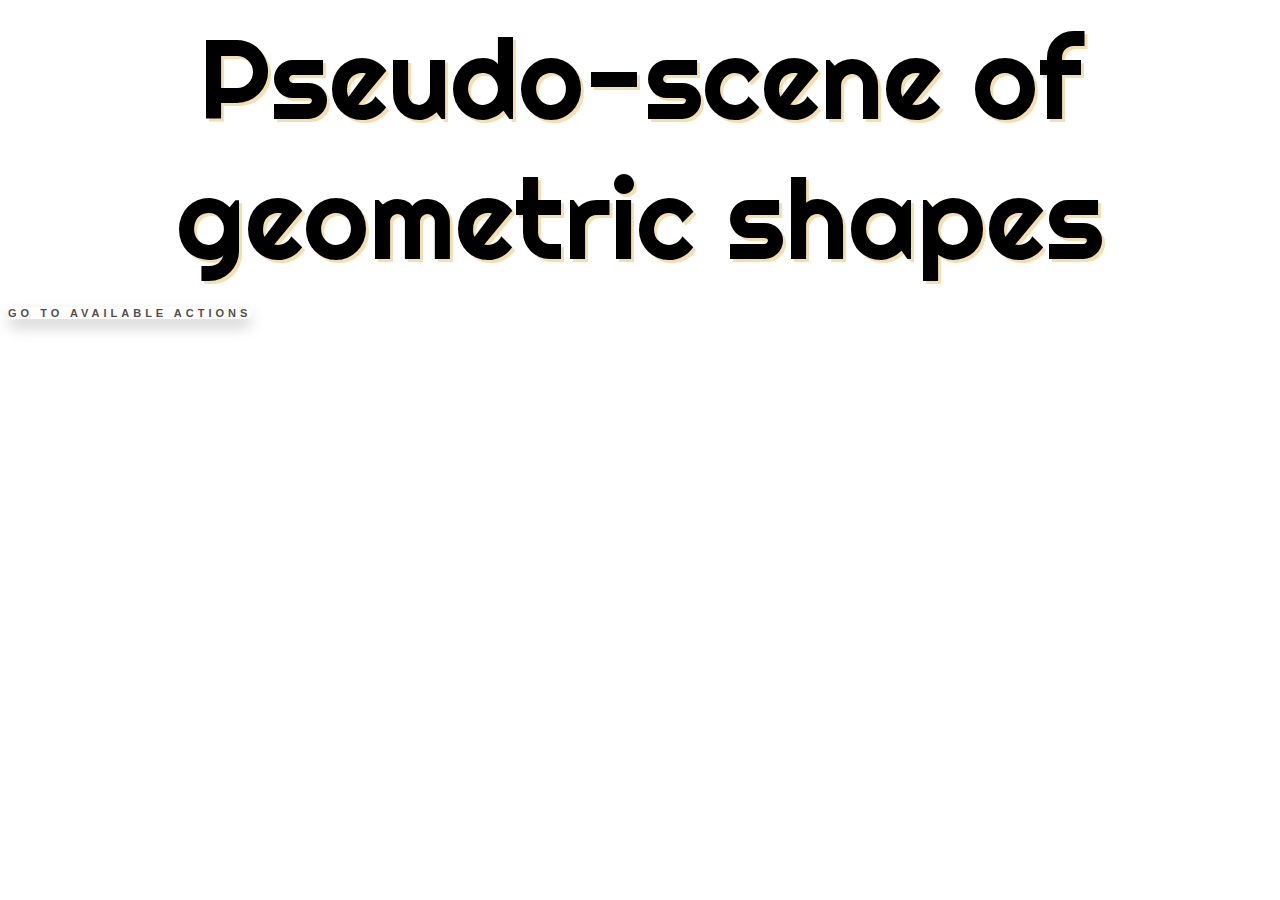
<file: client/index.html>
<!DOCTYPE html>
<html lang="en">

<head>
    <meta charset="utf-8" />
    <meta name="viewport" content="width=device-width, initial-scale=1" />
    <title>Pseudo-scene</title>
    <link href="https://cdn.jsdelivr.net/npm/bootstrap@5.3.2/dist/css/bootstrap.min.css" rel="stylesheet"
        integrity="sha384-T3c6CoIi6uLrA9TneNEoa7RxnatzjcDSCmG1MXxSR1GAsXEV/Dwwykc2MPK8M2HN" crossorigin="anonymous" />
    <script src="https://cdn.jsdelivr.net/npm/bootstrap@5.3.2/dist/js/bootstrap.bundle.min.js"
        integrity="sha384-C6RzsynM9kWDrMNeT87bh95OGNyZPhcTNXj1NW7RuBCsyN/o0jlpcV8Qyq46cDfL"
        crossorigin="anonymous"></script>
    <script src="https://cdn.jsdelivr.net/npm/@popperjs/core@2.11.8/dist/umd/popper.min.js"
        integrity="sha384-I7E8VVD/ismYTF4hNIPjVp/Zjvgyol6VFvRkX/vR+Vc4jQkC+hVqc2pM8ODewa9r"
        crossorigin="anonymous"></script>
    <script src="https://cdn.jsdelivr.net/npm/bootstrap@5.3.2/dist/js/bootstrap.min.js"
        integrity="sha384-BBtl+eGJRgqQAUMxJ7pMwbEyER4l1g+O15P+16Ep7Q9Q+zqX6gSbd85u4mG4QzX+"
        crossorigin="anonymous"></script>
    <link rel="stylesheet" href="./css/style.css">
</head>

<body class="bg-light min-vh-100">
    <div class="d-flex flex-column min-vh-100">
        <div class="text-3d title-text">Pseudo-scene of geometric shapes</div>
        <div class="flex-1 d-flex align-items-center justify-content-center">
            <a href="./actions.html" class="d-block w-75 floating-button button-text">Go to available actions</a>
        </div>
    </div>
</body>
</file>
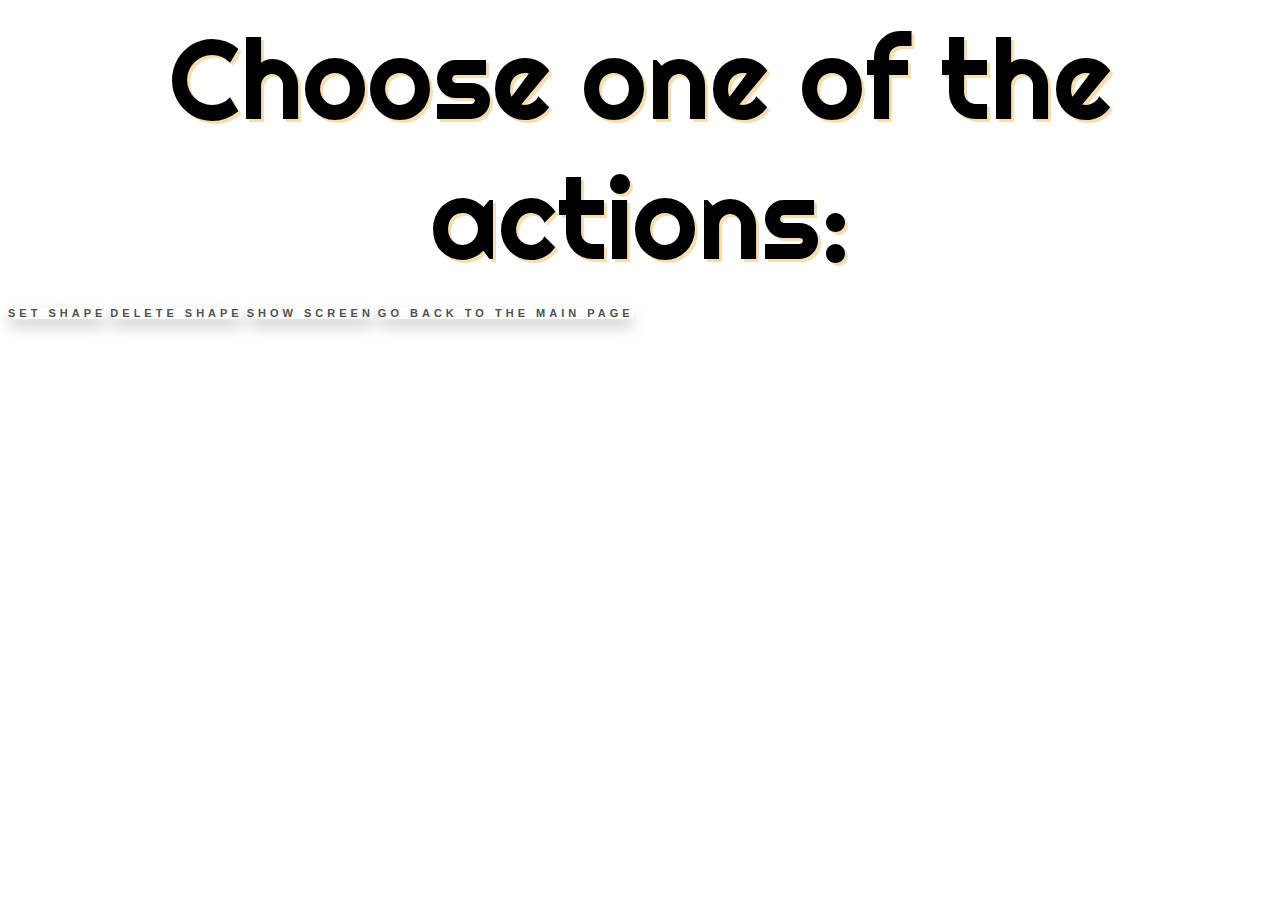
<file: client/actions.html>
<!DOCTYPE html>
<html lang="en">

<head>
    <meta charset="utf-8" />
    <meta name="viewport" content="width=device-width, initial-scale=1" />
    <title>Available actions</title>
    <link href="https://cdn.jsdelivr.net/npm/bootstrap@5.3.2/dist/css/bootstrap.min.css" rel="stylesheet"
        integrity="sha384-T3c6CoIi6uLrA9TneNEoa7RxnatzjcDSCmG1MXxSR1GAsXEV/Dwwykc2MPK8M2HN" crossorigin="anonymous" />
    <script src="https://cdn.jsdelivr.net/npm/bootstrap@5.3.2/dist/js/bootstrap.bundle.min.js"
        integrity="sha384-C6RzsynM9kWDrMNeT87bh95OGNyZPhcTNXj1NW7RuBCsyN/o0jlpcV8Qyq46cDfL"
        crossorigin="anonymous"></script>
    <script src="https://cdn.jsdelivr.net/npm/@popperjs/core@2.11.8/dist/umd/popper.min.js"
        integrity="sha384-I7E8VVD/ismYTF4hNIPjVp/Zjvgyol6VFvRkX/vR+Vc4jQkC+hVqc2pM8ODewa9r"
        crossorigin="anonymous"></script>
    <script src="https://cdn.jsdelivr.net/npm/bootstrap@5.3.2/dist/js/bootstrap.min.js"
        integrity="sha384-BBtl+eGJRgqQAUMxJ7pMwbEyER4l1g+O15P+16Ep7Q9Q+zqX6gSbd85u4mG4QzX+"
        crossorigin="anonymous"></script>
    <link rel="stylesheet" href="./css/style.css">
</head>

<body class="bg-light min-vh-100">
    <div class="d-flex flex-column min-vh-100">
        <div class="flex-1 d-flex justify-content-center align-items-center text-3d title-text ">Choose one of the actions:</div>
        <div class="flex-1 d-flex flex-column align-items-center justify-content-center gap-4 m-3">
            <a href="./shapes.html" class="d-block w-75 floating-button button-text">Set shape</a>
            <a href="./delete.html" class="d-block w-75 floating-button button-text">Delete shape</a>
            <a href="./show.html" class="d-block w-75 floating-button button-text">Show screen</a>
            <a href="./index.html" class="d-block w-75 floating-button button-text">Go back to the main page</a>
        </div>
    </div>
</body>
</file>
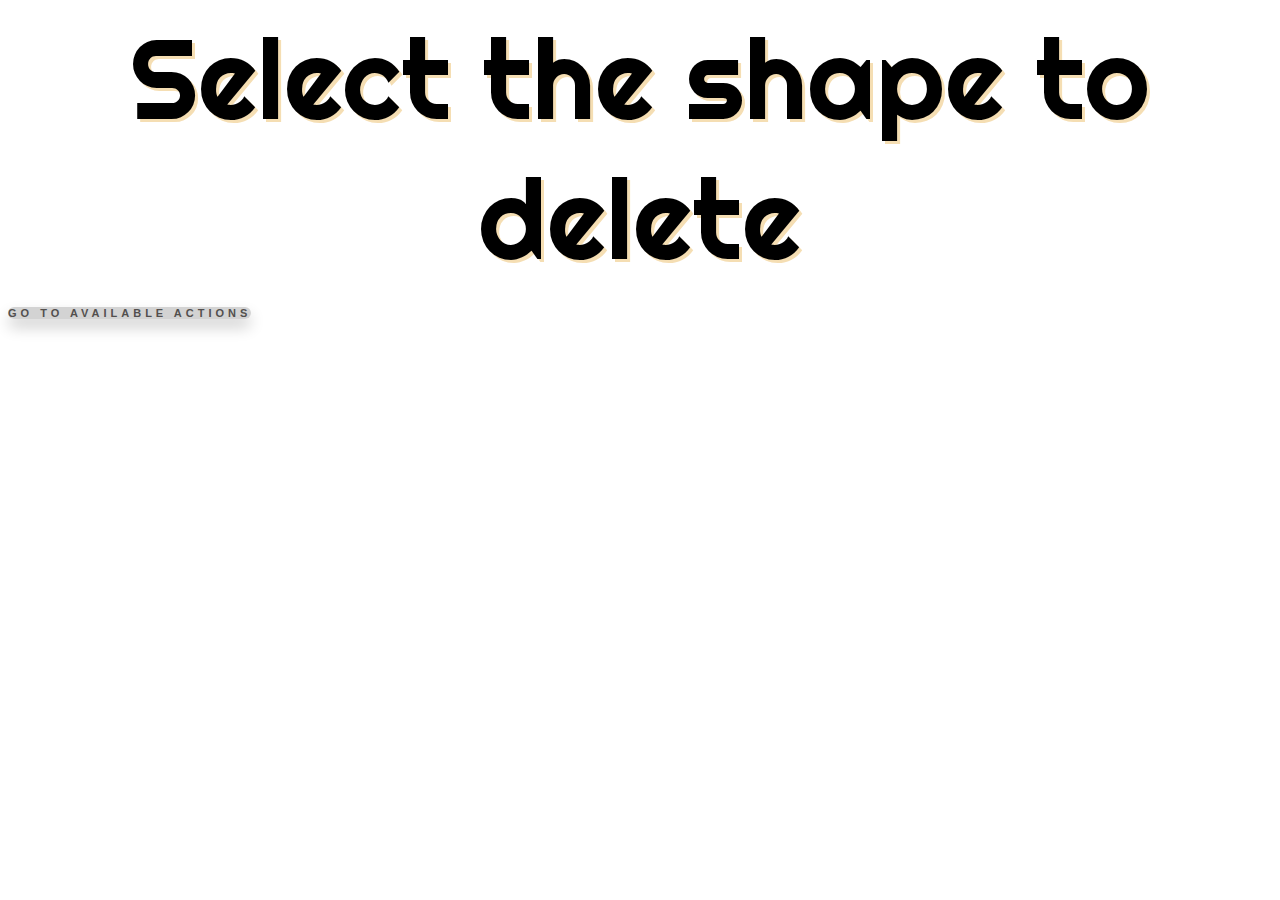
<file: client/delete.html>
<!DOCTYPE html>
<html lang="en">

<head>
    <meta charset="utf-8" />
    <meta name="viewport" content="width=device-width, initial-scale=1" />
    <title>Delete shape</title>
    <link href="https://cdn.jsdelivr.net/npm/bootstrap@5.3.2/dist/css/bootstrap.min.css" rel="stylesheet"
        integrity="sha384-T3c6CoIi6uLrA9TneNEoa7RxnatzjcDSCmG1MXxSR1GAsXEV/Dwwykc2MPK8M2HN" crossorigin="anonymous" />
    <script src="https://cdn.jsdelivr.net/npm/bootstrap@5.3.2/dist/js/bootstrap.bundle.min.js"
        integrity="sha384-C6RzsynM9kWDrMNeT87bh95OGNyZPhcTNXj1NW7RuBCsyN/o0jlpcV8Qyq46cDfL"
        crossorigin="anonymous"></script>
    <script src="https://cdn.jsdelivr.net/npm/@popperjs/core@2.11.8/dist/umd/popper.min.js"
        integrity="sha384-I7E8VVD/ismYTF4hNIPjVp/Zjvgyol6VFvRkX/vR+Vc4jQkC+hVqc2pM8ODewa9r"
        crossorigin="anonymous"></script>
    <script src="https://cdn.jsdelivr.net/npm/bootstrap@5.3.2/dist/js/bootstrap.min.js"
        integrity="sha384-BBtl+eGJRgqQAUMxJ7pMwbEyER4l1g+O15P+16Ep7Q9Q+zqX6gSbd85u4mG4QzX+"
        crossorigin="anonymous"></script>
    <link rel="stylesheet" href="./css/style.css">
    <script type="module" src="./js/shape.js"></script>
    <script type="module">
        import { displayListOfShapesToDelete } from "./js/shape.js";
        window.displayListOfShapesToDelete = displayListOfShapesToDelete;
    </script>
</head>

<body class="bg-light min-vh-100" onload="displayListOfShapesToDelete('wrapper', 'back');">
    <div class="d-flex flex-column min-vh-100">
        <div class="text-3d title-text">Select the shape to delete</div>
        <div class="flex-1 d-flex flex-column align-items-center justify-content-center gap-4 m-3" id="wrapper">
            <a href="./actions.html" class="d-block w-75 floating-button button-text button-back" id="back">
                Go to available
                actions</a>
        </div>
    </div>
</body>
</file>
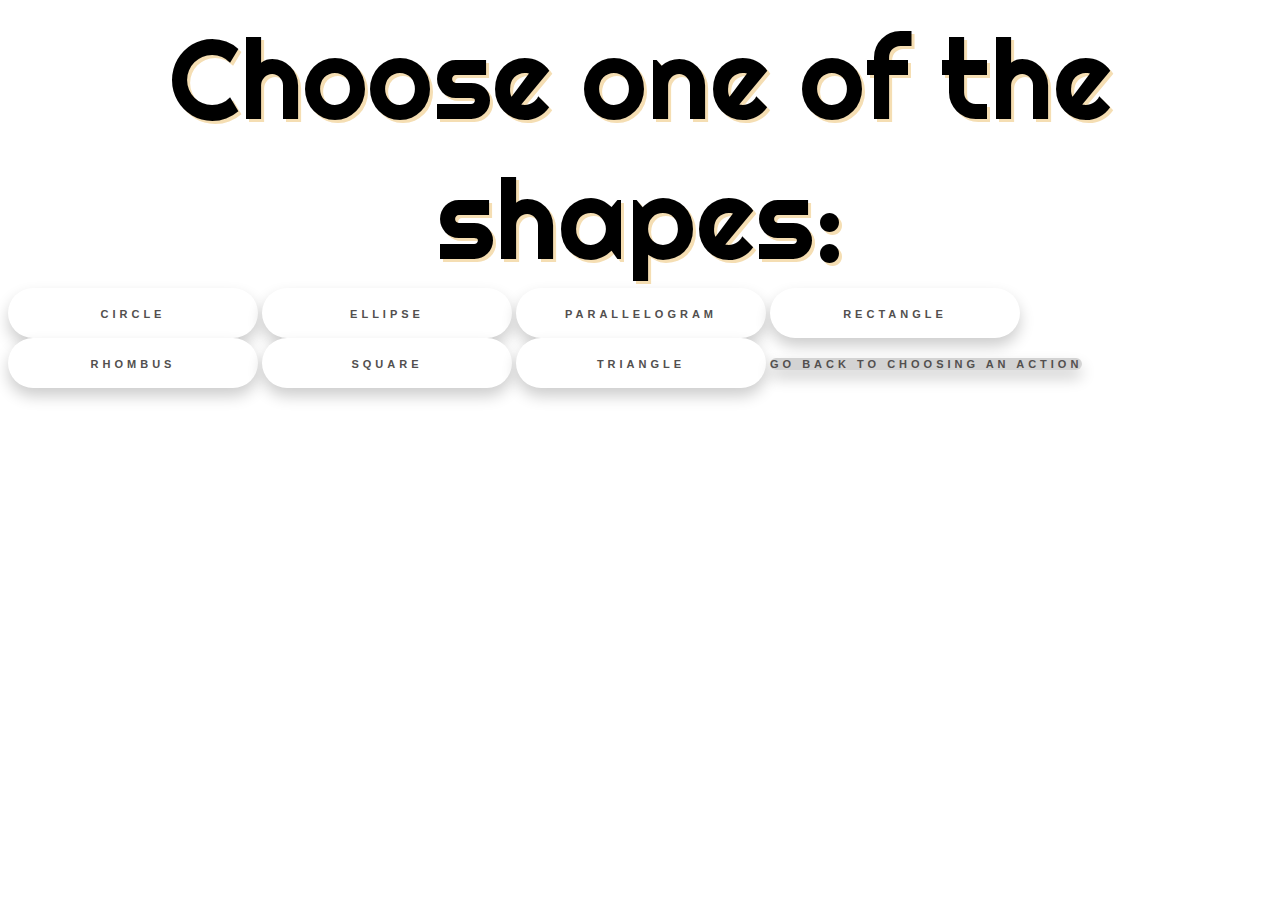
<file: client/shapes.html>
<!DOCTYPE html>
<html lang="en">

<head>
    <meta charset="utf-8" />
    <meta name="viewport" content="width=device-width, initial-scale=1" />
    <title>Available shapes</title>
    <link href="https://cdn.jsdelivr.net/npm/bootstrap@5.3.2/dist/css/bootstrap.min.css" rel="stylesheet"
        integrity="sha384-T3c6CoIi6uLrA9TneNEoa7RxnatzjcDSCmG1MXxSR1GAsXEV/Dwwykc2MPK8M2HN" crossorigin="anonymous" />
    <script src="https://cdn.jsdelivr.net/npm/bootstrap@5.3.2/dist/js/bootstrap.bundle.min.js"
        integrity="sha384-C6RzsynM9kWDrMNeT87bh95OGNyZPhcTNXj1NW7RuBCsyN/o0jlpcV8Qyq46cDfL"
        crossorigin="anonymous"></script>
    <script src="https://cdn.jsdelivr.net/npm/@popperjs/core@2.11.8/dist/umd/popper.min.js"
        integrity="sha384-I7E8VVD/ismYTF4hNIPjVp/Zjvgyol6VFvRkX/vR+Vc4jQkC+hVqc2pM8ODewa9r"
        crossorigin="anonymous"></script>
    <script src="https://cdn.jsdelivr.net/npm/bootstrap@5.3.2/dist/js/bootstrap.min.js"
        integrity="sha384-BBtl+eGJRgqQAUMxJ7pMwbEyER4l1g+O15P+16Ep7Q9Q+zqX6gSbd85u4mG4QzX+"
        crossorigin="anonymous"></script>
    <link rel="stylesheet" href="./css/style.css">
    <script type="module" src="./js/shape.js"></script>
    <script type="module">
        import { createShape } from "./js/shape.js";
        window.createShape = createShape;
    </script>
</head>

<body class="bg-light min-vh-100">
    <div class="d-flex flex-column min-vh-100">
        <div class="text-3d title-text">Choose one of the shapes:</div>
        <div class="flex-1 d-flex flex-column align-items-center justify-content-center gap-4 m-3">
            <button class="d-block w-75 floating-button button-text b-none" onclick="createShape('circle')">Circle</button>
            <button class="d-block w-75 floating-button button-text b-none" onclick="createShape('ellipse')">Ellipse</button>
            <button class="d-block w-75 floating-button button-text b-none" onclick="createShape('parallelogram')">Parallelogram</button>
            <button class="d-block w-75 floating-button button-text b-none" onclick="createShape('rectangle')">Rectangle</button>
            <button class="d-block w-75 floating-button button-text b-none" onclick="createShape('rhombus')">Rhombus</button>
            <button class="d-block w-75 floating-button button-text b-none" onclick="createShape('square')">Square</button>
            <button class="d-block w-75 floating-button button-text b-none" onclick="createShape('triangle')">Triangle</button>
            <a href="./actions.html" class="d-block w-75 floating-button button-text button-back">Go back to choosing an action</a>
        </div>
    </div>
</body>
</file>
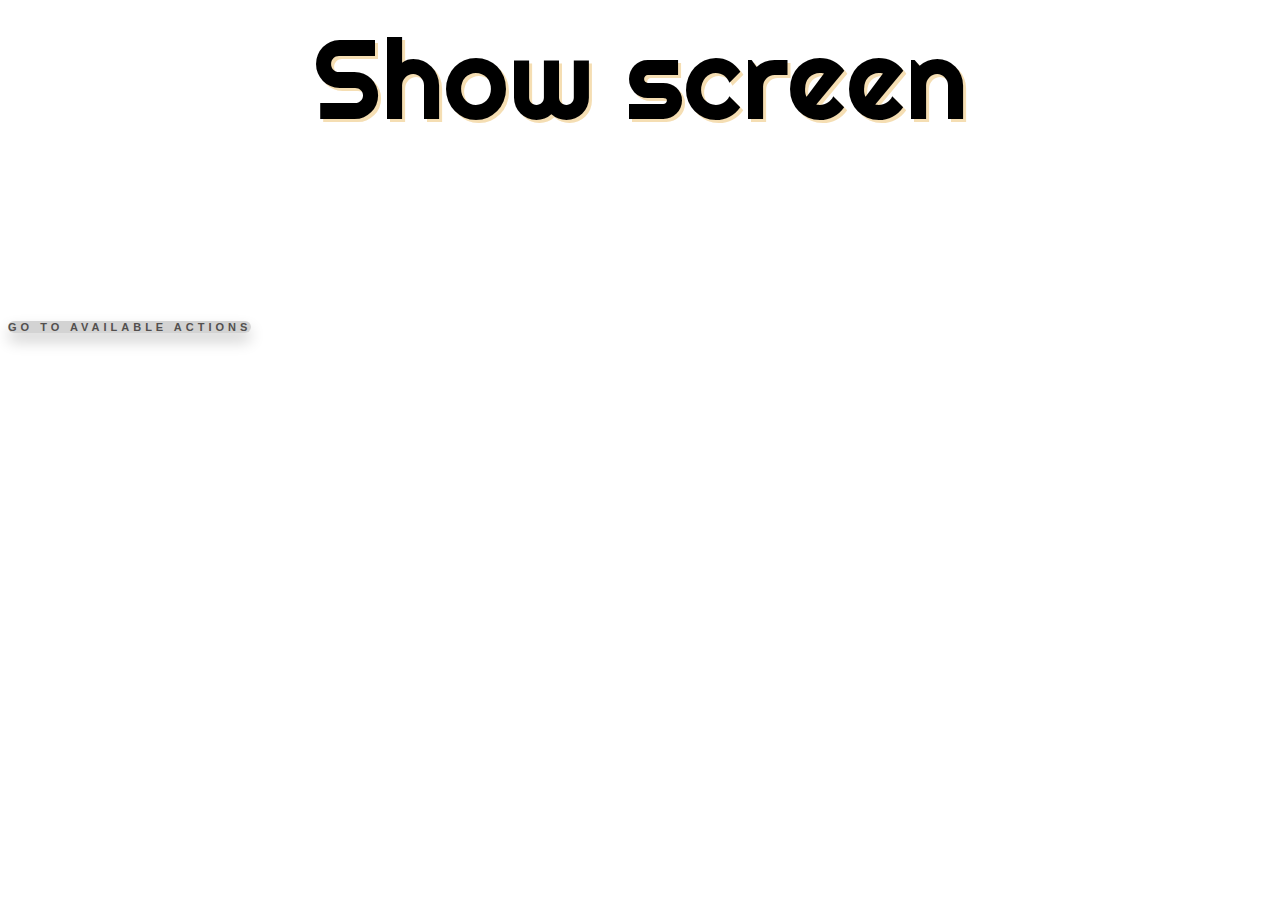
<file: client/show.html>
<!DOCTYPE html>
<html lang="en">

<head>
    <meta charset="utf-8" />
    <meta name="viewport" content="width=device-width, initial-scale=1" />
    <title>Pseudo-scene</title>
    <link href="https://cdn.jsdelivr.net/npm/bootstrap@5.3.2/dist/css/bootstrap.min.css" rel="stylesheet"
        integrity="sha384-T3c6CoIi6uLrA9TneNEoa7RxnatzjcDSCmG1MXxSR1GAsXEV/Dwwykc2MPK8M2HN" crossorigin="anonymous" />
    <script src="https://cdn.jsdelivr.net/npm/bootstrap@5.3.2/dist/js/bootstrap.bundle.min.js"
        integrity="sha384-C6RzsynM9kWDrMNeT87bh95OGNyZPhcTNXj1NW7RuBCsyN/o0jlpcV8Qyq46cDfL"
        crossorigin="anonymous"></script>
    <script src="https://cdn.jsdelivr.net/npm/@popperjs/core@2.11.8/dist/umd/popper.min.js"
        integrity="sha384-I7E8VVD/ismYTF4hNIPjVp/Zjvgyol6VFvRkX/vR+Vc4jQkC+hVqc2pM8ODewa9r"
        crossorigin="anonymous"></script>
    <script src="https://cdn.jsdelivr.net/npm/bootstrap@5.3.2/dist/js/bootstrap.min.js"
        integrity="sha384-BBtl+eGJRgqQAUMxJ7pMwbEyER4l1g+O15P+16Ep7Q9Q+zqX6gSbd85u4mG4QzX+"
        crossorigin="anonymous"></script>
    <link rel="stylesheet" href="./css/style.css">
    <script type="module" src="./js/shape.js"></script>
    <script type="module">
        import { getAndDrawShapes } from "./js/shape.js";
        window.getAndDrawShapes = getAndDrawShapes;
    </script>
</head>

<body class="bg-light min-vh-100" onload="getAndDrawShapes('canvas', 'wrapper');">
    <div class="d-flex flex-column min-vh-100">
        <div class="text-3d title-text">Show screen</div>

        <div class="d-flex justify-content-center">
            <canvas id="canvas" class="max-vh-50"></canvas>
        </div>

        <div class="flex-1 d-flex flex-column align-items-center justify-content-center gap-4 m-3" id="wrapper"></div>

        <div class="d-flex flex-1 align-items-center justify-content-center m-3">
            <a href="./actions.html" class="d-block w-75 floating-button button-text button-back">Go to available
                actions</a>
        </div>
    </div>
</body>
</file>
<file: client/css/style.css>
@import url(https://fonts.googleapis.com/css?family=Righteous);

.text-3d {
    font-family: 'Righteous', sans-serif;
    color: black;
    text-shadow: .03em .03em 0 wheat;
}

.title-text {
    font-size: 7em;
    text-align: center;
}

.box-center {
    display: flex;
    align-items: center;
    justify-content: center;
}

.max-vh-50 {
    max-height: 50vh;
}

.flex-1 {
    flex: 1;
}

.flex-2 {
    flex: 2;
}

.b-none {
    border: none;
}

.scroll {
    overflow: scroll;
}

.floating-button {
    min-width: 250px;
    height: 50px;
    line-height: 50px;
    border-radius: 50px;
    background: white;
    box-shadow: 0 8px 15px rgba(0, 0, 0, .2);
    transition: .3s;
}

.button-back{
    background: lightgray;
}

.button-text {
    font-family: 'Montserrat', sans-serif;
    font-size: 11px;
    font-weight: 700;
    color: #524f4e;

    letter-spacing: 4px;
    text-decoration: none;
    text-transform: uppercase;
    text-align: center;
}

.floating-button:hover {
    background: rgb(152, 151, 151);
    box-shadow: 0 15px 20px wheat;
    color: white;
    transform: translateY(-7px);
}

.position-center {
    margin-left: auto;
    margin-right: auto;
}
</file>
